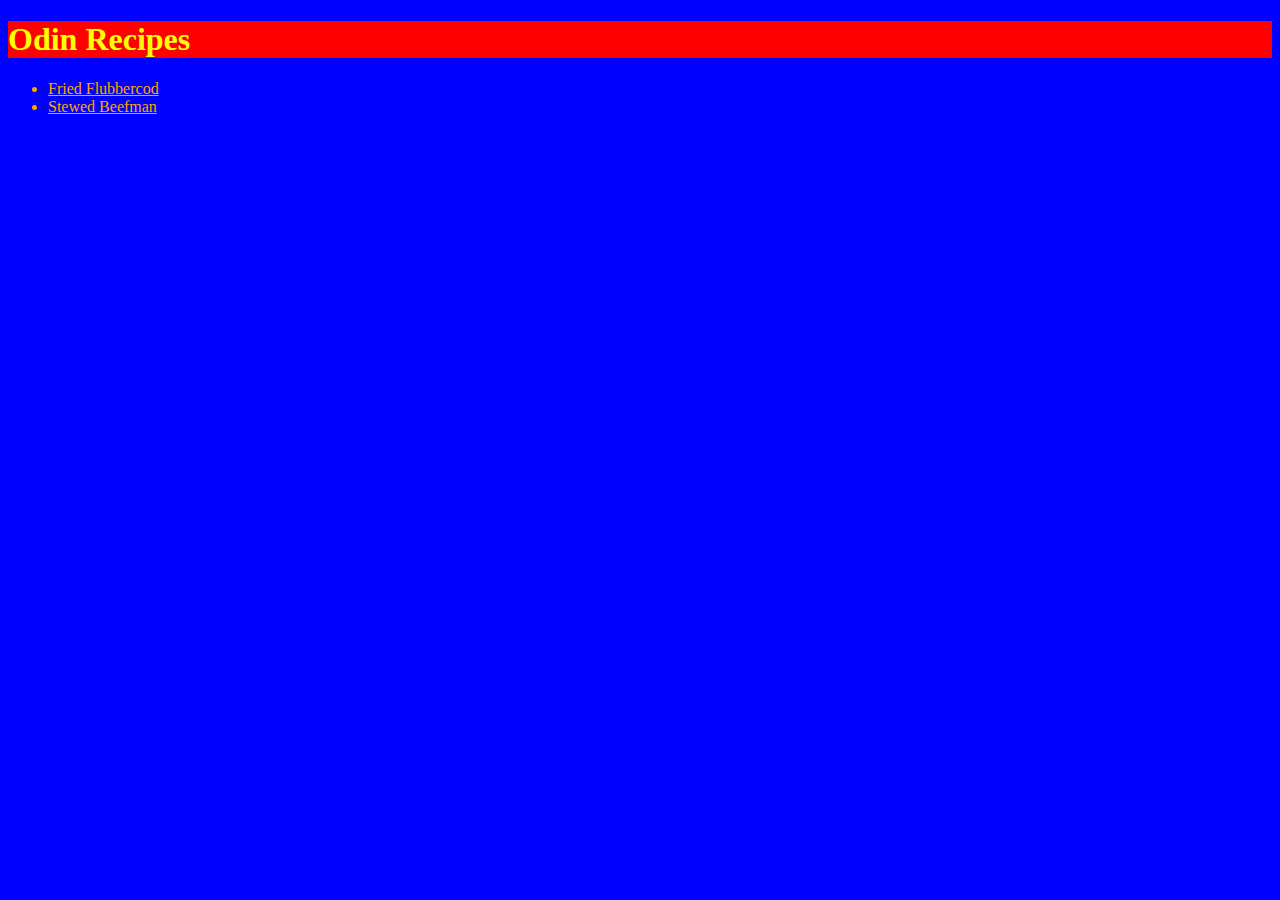
<file: index.html>
<!DOCTYPE html>
<html lang="en">

<head>
	<meta charset="UTF-8">
	<title>Odin Recipes</title>
	<link rel="stylesheet" href="styles.css">
</head>

<body>
	<h1>Odin Recipes</h1>
	<ul>
		<li>
			<a href="./recipes/flubbercod.html">Fried Flubbercod</a>
		</li>
		<li>
			<a href="./recipes/beefman.html">Stewed Beefman</a>
		</li>
	</ul>
</body>

</html>
</file>
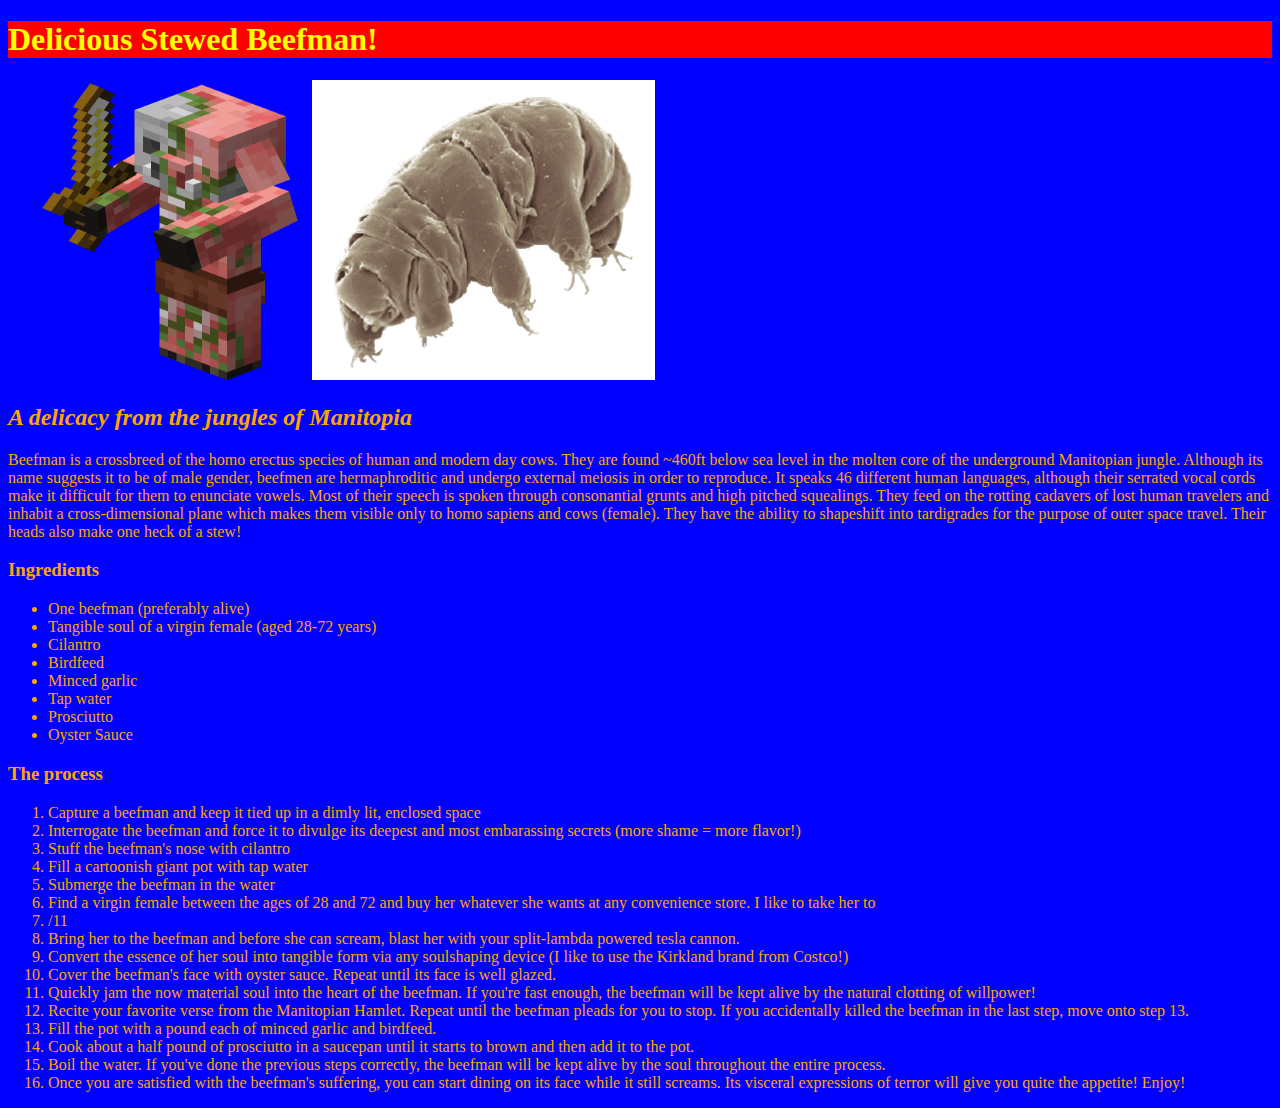
<file: recipes/beefman.html>
<!DOCTYPE html>
<html lang="en">

<head>
	<meta charset="UTF-8">
	<title>Stewed Beefman</title>
	<link rel="stylesheet" href="../styles.css">
</head>

<body>
	<h1>Delicious Stewed Beefman!</h1>
	<img src="../images/beefman.png" alt="Stewed Beefman" height="300" width="300">
	<img src="../images/tardigrade.png" alt="Shapeshifted Beefman" height="300" width"300">
	<h2><em>A delicacy from the jungles of Manitopia</em></h2>
	<p>Beefman is a crossbreed of the homo erectus species of human and modern day cows. They are found ~460ft below
		sea level in the molten core of the underground Manitopian jungle. Although its name suggests it to be
		of male gender, beefmen are hermaphroditic and undergo external meiosis in order to reproduce. It
		speaks 46 different human languages, although their serrated vocal cords make it difficult for them to
		enunciate vowels. Most of their speech is spoken through consonantial grunts and high pitched
		squealings. They feed on the rotting cadavers of lost human travelers and inhabit a cross-dimensional
		plane which makes them visible only to homo sapiens and cows (female). They have the ability to
		shapeshift into tardigrades for the purpose of outer space travel. Their heads also make one heck of a
		stew!
	</p>
	<h3>Ingredients</h3>
	<ul>
		<li>One beefman (preferably alive)</li>
		<li>Tangible soul of a virgin female (aged 28-72 years)
		<li>Cilantro</li>
		<li>Birdfeed</li>
		<li>Minced garlic</li>
		<li>Tap water</li>
		<li>Prosciutto</li>
		<li>Oyster Sauce</li>

	</ul>
	<h3>The process</h3>
	<ol>
		<li>Capture a beefman and keep it tied up in a dimly lit, enclosed space</li>
		<li>Interrogate the beefman and force it to divulge its deepest and most embarassing secrets (more shame
			= more flavor!)</li>
		<li>Stuff the beefman's nose with cilantro</li>
		<li>Fill a cartoonish giant pot with tap water</li>
		<li>Submerge the beefman in the water</li>
		<li>Find a virgin female between the ages of 28 and 72 and buy her whatever she wants at any convenience
			store. I like to take her to</li>
		<li>/11</li>
		<li>Bring her to the beefman and before she can scream, blast her with your split-lambda powered tesla
			cannon.</li>
		<li>Convert the essence of her soul into tangible form via any soulshaping device (I like to use the
			Kirkland brand from Costco!)
		<li>Cover the beefman's face with oyster sauce. Repeat until its face is well glazed.</li>
		<li>Quickly jam the now material soul into the heart of the beefman. If you're fast enough, the beefman
			will be kept alive by the natural clotting of willpower!</li>
		<li>Recite your favorite verse from the Manitopian Hamlet. Repeat until the beefman pleads for you to
			stop. If you accidentally killed the beefman in the last step, move onto step 13.</li>
		<li>Fill the pot with a pound each of minced garlic and birdfeed.</li>
		<li>Cook about a half pound of prosciutto in a saucepan until it starts to brown and then add it to the
			pot.</li>
		<li>Boil the water. If you've done the previous steps correctly, the beefman will be kept alive by the
			soul throughout the entire process.</li>
		<li>Once you are satisfied with the beefman's suffering, you can start dining on its face while it still
			screams. Its visceral expressions of terror will give you quite the appetite! Enjoy!</li>
	</ol>
</body>

</html>
</file>
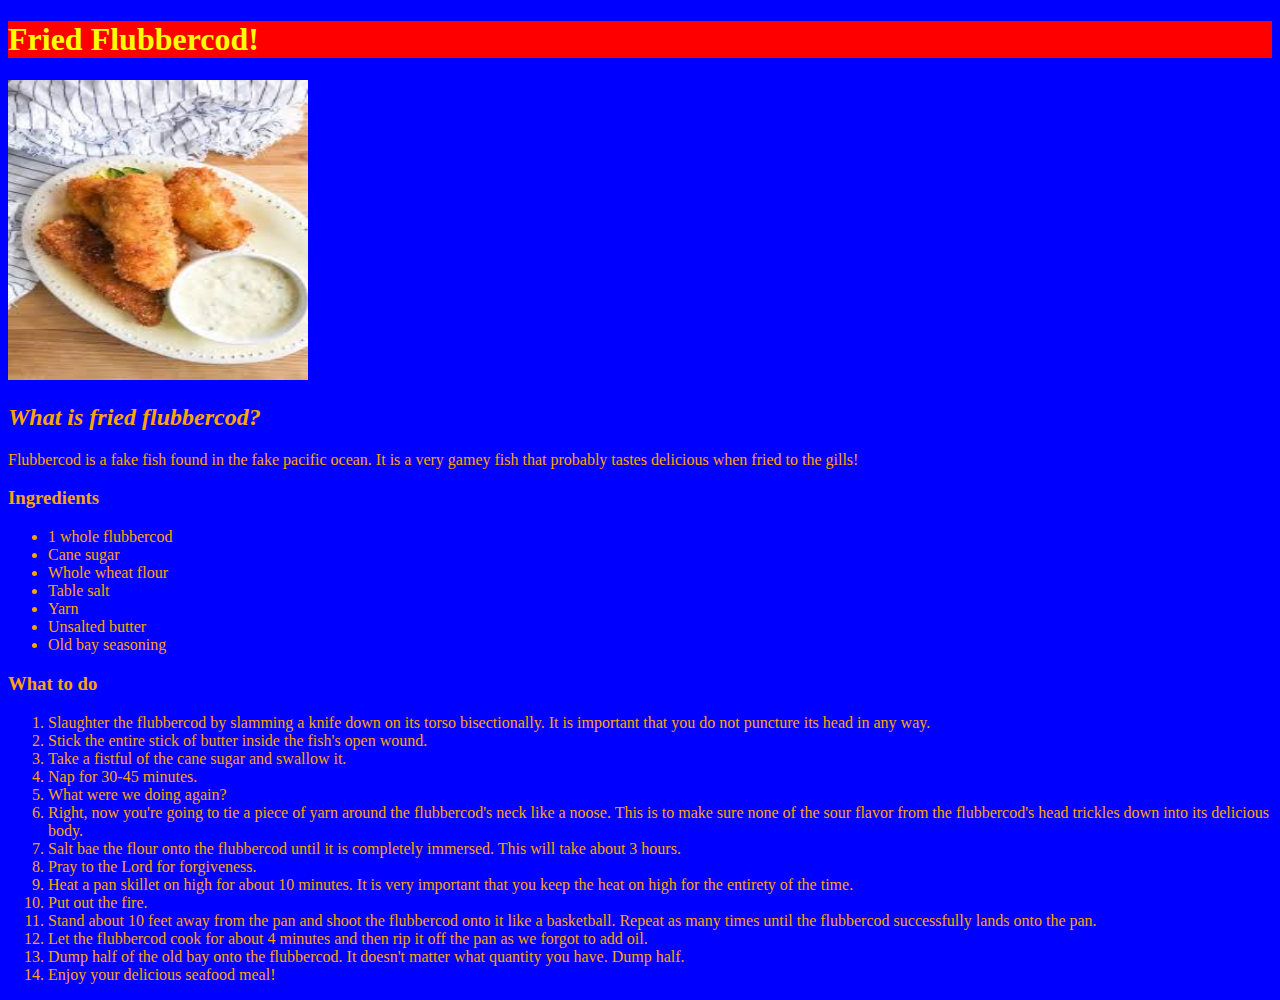
<file: recipes/flubbercod.html>
<!DOCTYPE html>
<html lang="en">

<head>
	<meta charset="UTF-8">
	<title>Fried Flubbercod</title>
	<link rel="stylesheet" href="../styles.css">
</head>

<body>
	<h1>Fried Flubbercod!</h1>
	<img src="../images/friedflubbercod.jpeg" alt="Fried flubbercod" height="300" width="300">
	<h2><em>What is fried flubbercod?</em></h2>
	<p>Flubbercod is a fake fish found in the fake pacific ocean. It is a very gamey fish that probably tastes
		delicious when fried to the gills!</p>
	<h3>Ingredients</h3>
	<ul>
		<li>1 whole flubbercod</li>
		<li>Cane sugar</li>
		<li>Whole wheat flour</li>
		<li>Table salt</li>
		<li>Yarn</li>
		<li>Unsalted butter</li>
		<li>Old bay seasoning</li>
	</ul>
	<h3>What to do</h3>
	<ol>
		<li>Slaughter the flubbercod by slamming a knife down on its torso bisectionally. It is important that
			you do not puncture its head in any way.</li>
		<li>Stick the entire stick of butter inside the fish's open wound.</li>
		<li>Take a fistful of the cane sugar and swallow it.</li>
		<li>Nap for 30-45 minutes.</li>
		<li>What were we doing again?</li>
		<li>Right, now you're going to tie a piece of yarn around the flubbercod's neck like a noose. This is
			to make sure none of the sour flavor from the flubbercod's head trickles down into its delicious
			body.</li>
		<li>Salt bae the flour onto the flubbercod until it is completely immersed. This will take about 3
			hours.</li>
		<li>Pray to the Lord for forgiveness.</li>
		<li>Heat a pan skillet on high for about 10 minutes. It is very important that you keep the heat on high
			for the entirety of the time.</li>
		<li>Put out the fire.</li>
		<li>Stand about 10 feet away from the pan and shoot the flubbercod onto it like a basketball. Repeat as
			many times until the flubbercod successfully lands onto the pan.</li>
		<li>Let the flubbercod cook for about 4 minutes and then rip it off the pan as we forgot to add oil.
		</li>
		<li>Dump half of the old bay onto the flubbercod. It doesn't matter what quantity you have. Dump half.
		</li>
		<li>Enjoy your delicious seafood meal!</li>
	</ol>
</body>

</html>
</file>
<file: styles.css>
* {
	background-color: blue;
	color: orange;
}

h1 {
	background-color: red;
	color: yellow;
}
</file>
